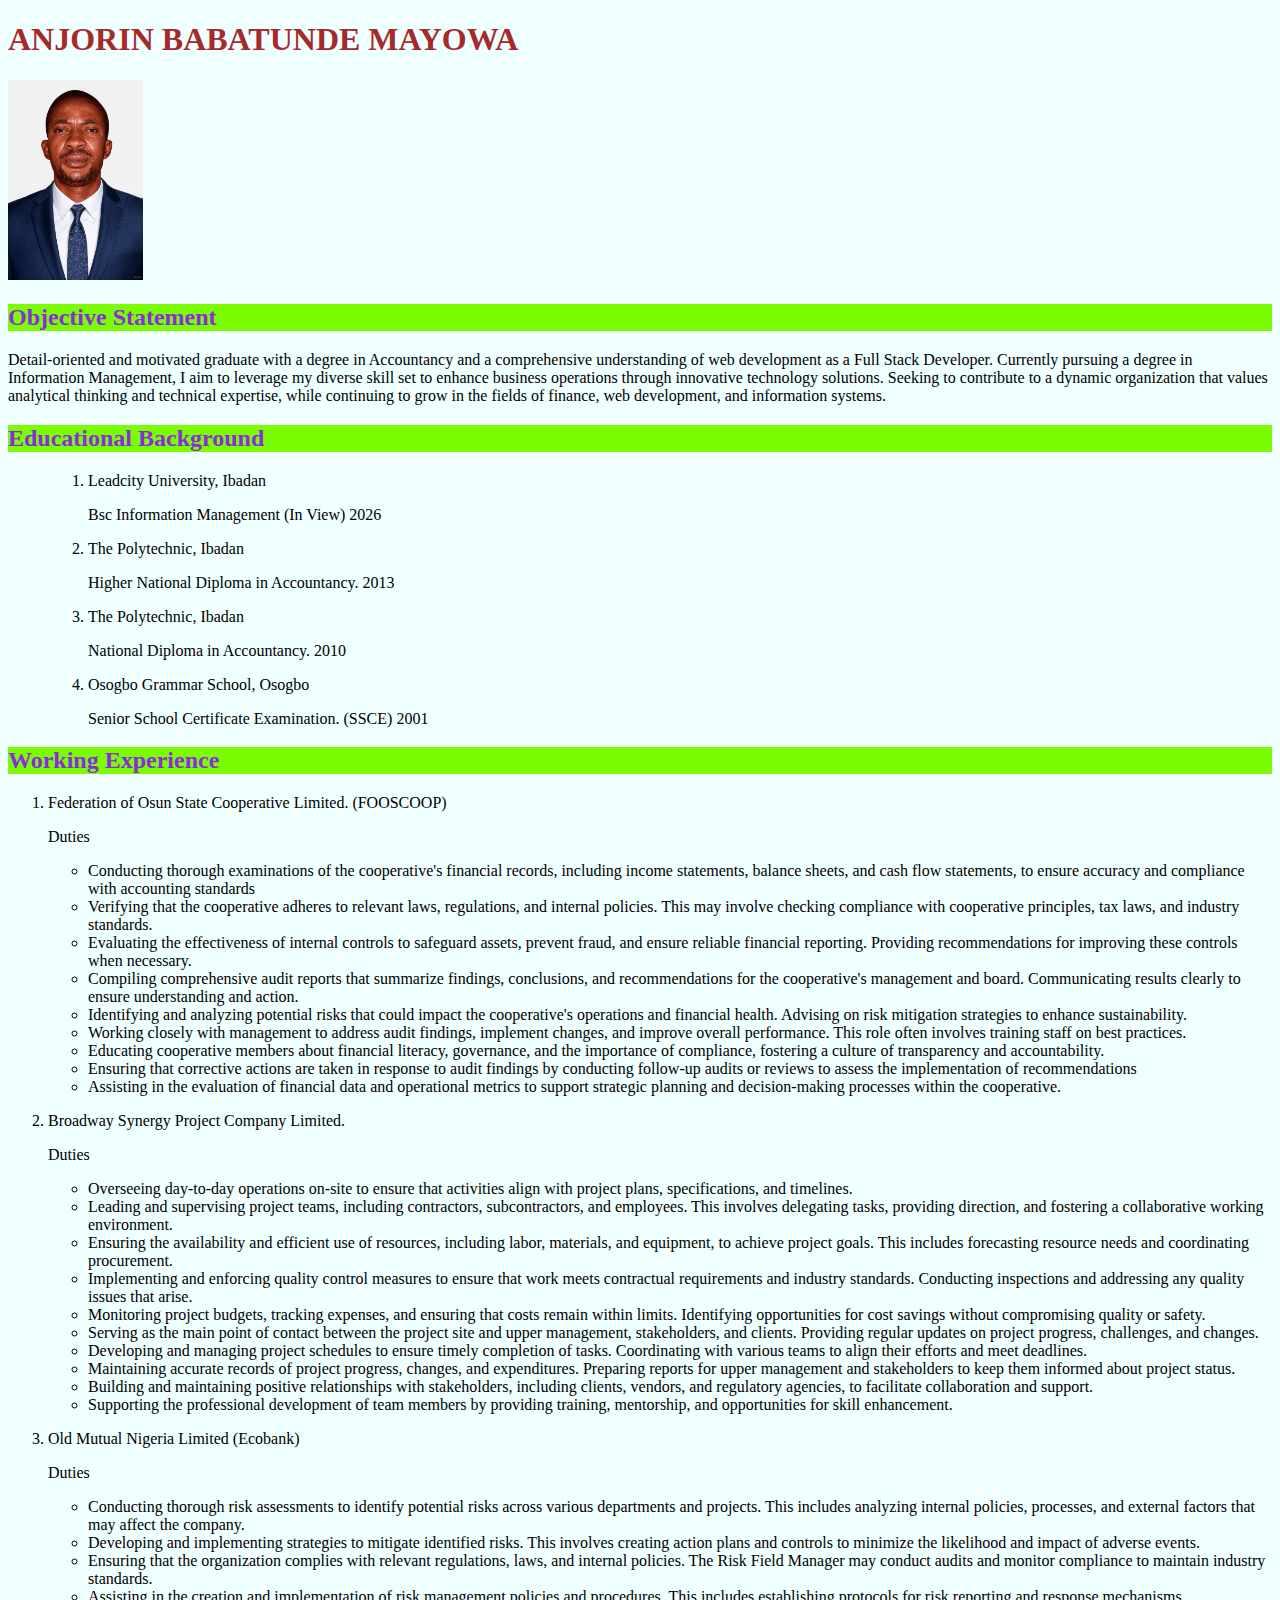
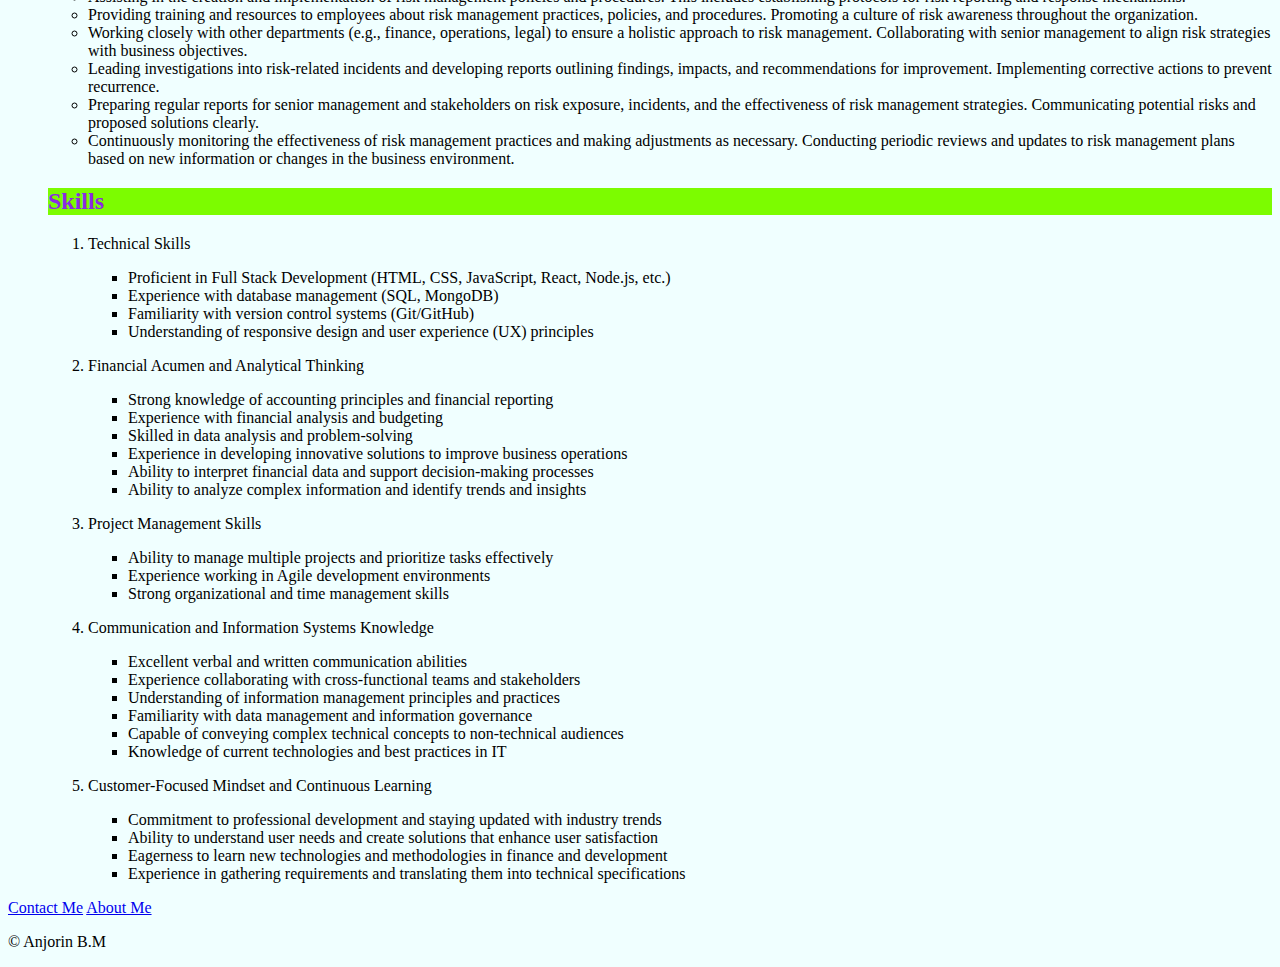
<file: index.html>
<!DOCTYPE html>
<html lang="en" style="background-color: azure;">
<head>
    <meta charset="UTF-8">
    <meta name="viewport" content="width=device-width, initial-scale=1.0">
    <title>My Resume</title>
    <style></style>
    <link rel="stylesheet" href="./styles.css">
</head>
<body>
    <h1 style="color: brown;">ANJORIN BABATUNDE MAYOWA</h1>
    <img src="./Passport/IMG_6557.jpeg" height="200" alt="My Passport">
    <h2>
        Objective Statement
    </h2>
    <p>Detail-oriented and motivated graduate with a degree in Accountancy and a comprehensive 
        understanding of web development as a Full Stack Developer. 
        Currently pursuing a degree in Information Management, 
        I aim to leverage my diverse skill set to enhance business operations
        through innovative technology solutions. Seeking to contribute to a
          dynamic organization that values analytical thinking and technical expertise,
           while continuing to grow in the fields of finance, web development, and information systems.
        </p>

       <h2>Educational Background</h2>
        <ul>
            <ol>
                <li>Leadcity University, Ibadan
                    <p>Bsc Information Management (In View) 2026</p>
                </li>
                <li>The Polytechnic, Ibadan
                    <p>Higher National Diploma in Accountancy. 2013</p>
                </li>
                <li>The Polytechnic, Ibadan
                    <p>National Diploma in Accountancy. 2010</p>
                </li>
                <li>Osogbo Grammar School, Osogbo
                    <p>Senior School Certificate Examination. (SSCE) 2001</p>
                </li>
            </ol>
        </ul>
        <h2>Working Experience</h2>
        <ol>
            <li>Federation of Osun State Cooperative Limited. (FOOSCOOP)
                <p>
                    Duties
                    <ul>
                        <li>Conducting thorough examinations of the cooperative's financial records, including income statements, balance sheets, and cash flow statements, to ensure accuracy and compliance with accounting standards</li>
                        <li>Verifying that the cooperative adheres to relevant laws, regulations, and internal policies. This may involve checking compliance with cooperative principles, tax laws, and industry standards.</li>
                        <li>Evaluating the effectiveness of internal controls to safeguard assets, prevent fraud, and ensure reliable financial reporting. Providing recommendations for improving these controls when necessary.</li>
                        <li>Compiling comprehensive audit reports that summarize findings, conclusions, and recommendations for the cooperative's management and board. Communicating results clearly to ensure understanding and action.</li>
                        <li>Identifying and analyzing potential risks that could impact the cooperative's operations and financial health. Advising on risk mitigation strategies to enhance sustainability.</li>
                        <li>Working closely with management to address audit findings, implement changes, and improve overall performance. This role often involves training staff on best practices.</li>
                        <li>Educating cooperative members about financial literacy, governance, and the importance of compliance, fostering a culture of transparency and accountability.</li>
                        <li>Ensuring that corrective actions are taken in response to audit findings by conducting follow-up audits or reviews to assess the implementation of recommendations</li>
                        <li>Assisting in the evaluation of financial data and operational metrics to support strategic planning and decision-making processes within the cooperative.</li>
                    </ul>
                </p>
            </li>
            <li>
                Broadway Synergy Project Company Limited.
                <p>
                    Duties
                    <ul>
                        <li>Overseeing day-to-day operations on-site to ensure that activities align with project plans, specifications, and timelines.</li>
                        <li> Leading and supervising project teams, including contractors, subcontractors, and employees. This involves delegating tasks, providing direction, and fostering a collaborative working environment.</li>
                        <li>Ensuring the availability and efficient use of resources, including labor, materials, and equipment, to achieve project goals. This includes forecasting resource needs and coordinating procurement.</li>
                        <li> Implementing and enforcing quality control measures to ensure that work meets contractual requirements and industry standards. Conducting inspections and addressing any quality issues that arise.</li>
                        <li>Monitoring project budgets, tracking expenses, and ensuring that costs remain within limits. Identifying opportunities for cost savings without compromising quality or safety.
                        </li>
                        <li>Serving as the main point of contact between the project site and upper management, stakeholders, and clients. Providing regular updates on project progress, challenges, and changes.</li>
                        <li>Developing and managing project schedules to ensure timely completion of tasks. Coordinating with various teams to align their efforts and meet deadlines.</li>
                        <li>Maintaining accurate records of project progress, changes, and expenditures. Preparing reports for upper management and stakeholders to keep them informed about project status.</li>
                        <li>Building and maintaining positive relationships with stakeholders, including clients, vendors, and regulatory agencies, to facilitate collaboration and support.</li>
                        <li>Supporting the professional development of team members by providing training, mentorship, and opportunities for skill enhancement.</li>
                    </ul>
                </p>
            </li>
            <li>
                Old Mutual Nigeria Limited (Ecobank)
                <p>
                    Duties
                    <ul>
                        <li>Conducting thorough risk assessments to identify potential risks across various departments and projects. This includes analyzing internal policies, processes, and external factors that may affect the company.</li>
                        <li>Developing and implementing strategies to mitigate identified risks. This involves creating action plans and controls to minimize the likelihood and impact of adverse events.</li>
                        <li>Ensuring that the organization complies with relevant regulations, laws, and internal policies. The Risk Field Manager may conduct audits and monitor compliance to maintain industry standards.</li>
                        <li>Assisting in the creation and implementation of risk management policies and procedures. This includes establishing protocols for risk reporting and response mechanisms.
                        </li>
                        <li>Providing training and resources to employees about risk management practices, policies, and procedures. Promoting a culture of risk awareness throughout the organization.</li>
                        <li> Working closely with other departments (e.g., finance, operations, legal) to ensure a holistic approach to risk management. Collaborating with senior management to align risk strategies with business objectives.</li>
                        <li> Leading investigations into risk-related incidents and developing reports outlining findings, impacts, and recommendations for improvement. Implementing corrective actions to prevent recurrence.
                        </li>
                        <li>Preparing regular reports for senior management and stakeholders on risk exposure, incidents, and the effectiveness of risk management strategies. Communicating potential risks and proposed solutions clearly.</li>
                        <li>Continuously monitoring the effectiveness of risk management practices and making adjustments as necessary. Conducting periodic reviews and updates to risk management plans based on new information or changes in the business environment.</li>
                    </ul>
                </p>
            </li>
            <h2>Skills</h2>
            <ol>
                <li>Technical Skills
                    <p>
                        <ul>
                            <li>Proficient in Full Stack Development (HTML, CSS, JavaScript, React, Node.js, etc.)</li>
                            <li>Experience with database management (SQL, MongoDB)</li>
                            <li>Familiarity with version control systems (Git/GitHub)</li>
                            <li>Understanding of responsive design and user experience (UX) principles</li>
                        </ul>
                    </p>
                </li>
                <li> Financial Acumen and Analytical Thinking
                    <p>
                        <ul>
                            <li>Strong knowledge of accounting principles and financial reporting</li>
                            <li>Experience with financial analysis and budgeting</li>
                            <li>Skilled in data analysis and problem-solving</li>
                            <li>Experience in developing innovative solutions to improve business operations
                            </li>
                            <li>Ability to interpret financial data and support decision-making processes
                            </li>
                            <li>Ability to analyze complex information and identify trends and insights</li>
                        </ul>
                    </p>
                </li>
                <li>
                    Project Management Skills
                    <p>
                        <ul>
                            <li>Ability to manage multiple projects and prioritize tasks effectively</li>
                            <li> Experience working in Agile development environments</li>
                            <li>Strong organizational and time management skills</li>
                        </ul>
                    </p>
                </li>
                <li>
                    Communication and Information Systems Knowledge
                    <p>
                        <ul>
                            <li>Excellent verbal and written communication abilities</li>
                            <li> Experience collaborating with cross-functional teams and stakeholders</li>
                            <li>Understanding of information management principles and practices</li>
                            <li>Familiarity with data management and information governance</li>
                            <li>Capable of conveying complex technical concepts to non-technical audiences</li>
                            <li>Knowledge of current technologies and best practices in IT
                            </li>
                        </ul>
                    </p>
                </li>
                <li>
                    Customer-Focused Mindset and Continuous Learning
                    <p>
                        <ul>
                            <li>Commitment to professional development and staying updated with industry trends</li>
                            <li>Ability to understand user needs and create solutions that enhance user satisfaction</li>
                            <li>Eagerness to learn new technologies and methodologies in finance and development
                            </li>
                            <li>Experience in gathering requirements and translating them into technical specifications</li>
                        </ul>
                    </p>
                </li>
            </ol>
        </ol>
        <a href="./contact.html">Contact Me</a>
        <a href="./about.html">About Me</a>
        <article><footer>
    <p>© Anjorin B.M</p>
</footer></article>

</body>
</html>
</file>
<file: styles.css>
h2 {
    background-color: lawngreen;
}

h2 {
    color: blueviolet;
}
</file>
